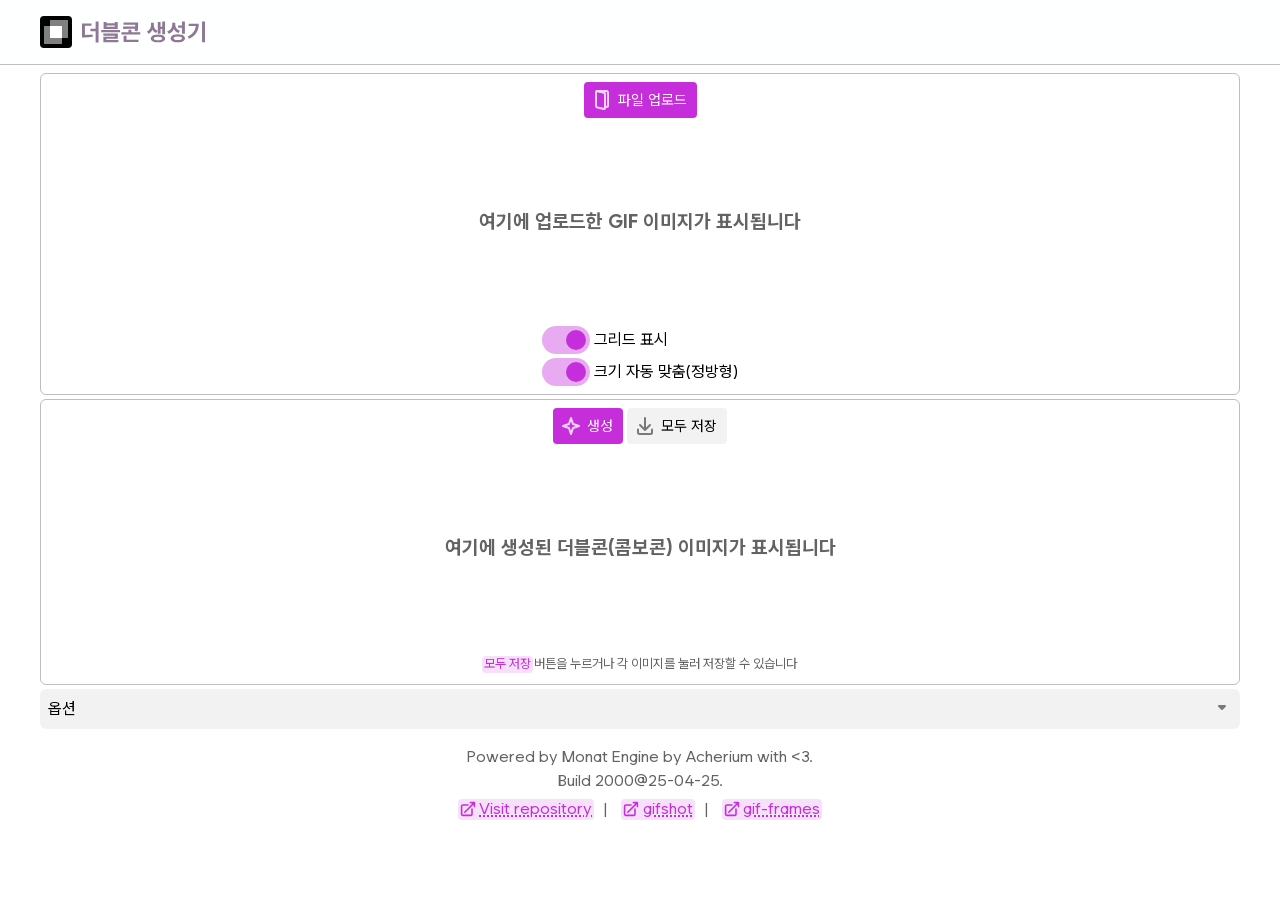
<file: index.html>
<!DOCTYPE html>
<html lang="ko">
<head>
  <meta charset="UTF-8">
  <meta name="viewport" content="width=device-width, initial-scale=1.0">
  <title>더블콘 생성기</title>
  <link rel="shortcut icon" href="./assets/essentials/favicon.svg" type="image/x-icon">
  <link rel="stylesheet" href="./monat/styles.css">
  <link rel="stylesheet" href="./stylesheets/dbcon.css">
  <script type="module" src="./monat/init.js"></script>
  <script src="./scripts/gif-frames.min.js"></script>
  <script src="./scripts/gifshot.min.js"></script>
  <script type="module" src="./scripts/dbcon.js" runner></script>
  <meta property="og:title" content="더블콘 생성기">
  <meta property="og:description" content="더블콘(콤보콘)을 빠르게 생성하도록 돕는 웹기반 어플리케이션입니다.">
  <meta property="og:url" content="https://acherium.github.io/dbcon/">
</head>
<body>
  <header>
    <div class="wrap">
      <div id="logo">
        <img src="./assets/essentials/symbol.svg" alt="Project Lyra Symbol" id="symbol" loading="lazy">
        <img src="./assets/essentials/logotype.svg" alt="Project Lyra Logotype" id="logotype" loading="lazy">
      </div>
    </div>
  </header>
  <main>
    <div class="wrap">
      <div id="input-box" class="box">
        <input type="file" id="uploader" accept="image/gif" autocomplete="off" value="">
        <div class="list-row">
          <button id="button-upload" accent><i class="folder"></i><span>파일 업로드</span></button>
        </div>
        <div id="preview">
          <p class="placeholder">여기에 업로드한 GIF 이미지가 표시됩니다</p>
          <div id="preview-image-container"></div>
          <div id="preview-grid-container"></div>
        </div>
        <div class="list-column">
          <label><input type="checkbox" id="checkbox-toggle-grid" autocomplete="off" checked><div class="toggle"></div><span>그리드 표시</span></label>
          <label><input type="checkbox" id="checkbox-toggle-auto-fit" autocomplete="off" checked><div class="toggle"></div><span>크기 자동 맞춤(정방형)</span></label>
        </div>
      </div>
      <div id="output-box" class="box">
        <div class="list-row">
          <button id="button-generate" accent><i class="sparkle"></i><span>생성</span></button>
          <button id="button-refresh" none><i class="clockwise"></i><span>새로고침</span></button>
          <button id="button-download-all"><i class="download"></i><span>모두 저장</span></button>
        </div>
        <div id="output">
          <p class="placeholder">여기에 생성된 더블콘(콤보콘) 이미지가 표시됩니다</p>
        </div>
        <span sub><span highlight accent>모두 저장</span> 버튼을 누르거나 각 이미지를 눌러 저장할 수 있습니다</span>
      </div>
      <details>
        <summary><span>옵션</span><i class="summary-arrow"></i></summary>
        <div id="option-box">
          <h4>입력 (px)</h4>
          <div class="row"><p>가로 오프셋</p><label><input type="text" id="input-position-x" autocomplete="off" value="0"></label></div>
          <div class="row"><p>세로 오프셋</p><label><input type="text" id="input-position-y" autocomplete="off" value="0"></label></div>
          <div class="row"><p>가로폭</p><label><input type="text" id="input-area-width" autocomplete="off" value="0"></label></div>
          <div class="row"><p>세로폭</p><label><input type="text" id="input-area-height" autocomplete="off" value="0"></label></div>
          <div class="partition"></div>
          <h4>출력 (px)</h4>
          <div class="row"><p>가로폭</p><label><input type="text" id="input-output-width" autocomplete="off" value="0"></label></div>
          <div class="row"><p>세로폭</p><label><input type="text" id="input-output-height" autocomplete="off" value="0"></label></div>
          <div class="row"><p>행 개수</p><label><input type="text" id="input-grid-y" autocomplete="off" value="0"></label></div>
          <div class="row"><p>열 개수</p><label><input type="text" id="input-grid-x" autocomplete="off" value="0"></label></div>
          <div class="partition"></div>
          <h4>전환</h4>
          <div class="row"><p>표시 시간 (cs)</p><label><input type="text" id="input-animation-interval" autocomplete="off" value="0"></label></div>
        </div>
      </details>
    </div>
  </main>
  <footer>
    <div class="wrap">
      <p>
        Powered by <span LYRA_DISPLAY_NAME></span> by <span LYRA_AUTHOR></span> with <3.<br>
        Build <span LYRA_VERSION></span>@<span LYRA_DATE></span>.
      </p>
      <p>
        <a href="https://github.com/acherium/dbcon" target="_blank">Visit repository</a>&nbsp;&nbsp;&nbsp;|&nbsp;&nbsp;&nbsp;
        <a href="https://www.npmjs.com/package/gifshot" target="_blank">gifshot</a>&nbsp;&nbsp;&nbsp;|&nbsp;&nbsp;&nbsp;
        <a href="https://www.npmjs.com/package/gif-frames" target="_blank">gif-frames</a>
      </p>
    </div>
  </footer>
  <div id="loading-screen" style="display: none;">
    <il class="hourglass-spin"></il>
    <p>잠시만 기다려 주세요</p>
    <button id="button-close-loading-screen" style="display: none;" blank><span>닫기</span></button>
  </div>
</body>
</html>
</file>
<file: monat/styles.css>
@charset "UTF-8";
@import url("./assets/fonts/WantedSans/webfonts/variable/complete/WantedSansVariable.css");
@import url("./assets/fonts/PretendardGOV/web/variable/pretendardvariable-gov.css");
/* @import url("./assets/icons/XEIcon/xeicon.min.css"); */

/* 구성 요소 */
@import url("./stylesheets/miscellaneous/lyra-miscellaneous.css");
@import url("./stylesheets/palettes/lyra-palette.css");
@import url("./stylesheets/parts/lyra-parts-all.css");

/* 아이콘 팩 */
@import url("./stylesheets/icons/lyra-icons-master.css");

/* 초기화 */
:root {
  font-size: 12pt;
  line-height: 1.5em;
}

* {
  margin: 0;
  padding: 0;
  box-sizing: border-box;

  font-family: "Wanted Sans Variable", "Pretendard GOV Variable", sans-serif;
  color: var(--font);

  transition: var(--duration-ui);
  transition-property: color, border-color, background-color;
}

body { background-color: var(--main); }

/* 공통 요소 */
.description {
  font-size: small;
  color: oklch(from var(--font) l c h/0.5);
}

.lyra-icon {
  width: 100%;
  height: 100%;

  background: no-repeat center/100% url("./assets/essentials/symbol.svg");
}
</file>
<file: stylesheets/dbcon.css>
@charset "UTF-8";
body {
  display: flex;
  position: relative;
  flex-direction: column;
  overflow-x: hidden;

  width: 100%;
  height: 100dvh;
}

header {
  display: flex;
  position: fixed;
  align-items: center;
  justify-content: center;
  z-index: 10;

  width: 100%;
  height: 65px;

  border-bottom: solid 1px var(--border);
  background-color: oklch(from var(--main) l c h/0.5);
  backdrop-filter: blur(15px);
}

main {
  display: flex;
  position: relative;
  justify-content: center;
  /* overflow-x: hidden; */
  padding-top: 65px;

  height: max-content;
  flex-shrink: 0;
}

footer {
  display: flex;
  position: relative;
  flex-direction: column;
  align-items: center;
  justify-content: center;

  width: 100%;

  text-align: center;
  color: var(--font-sub);
}
footer *:not(a) { color: inherit; }

.wrap {
  position: relative;
  padding: var(--padding);

  max-width: 100%;
  width: calc(1200px + var(--padding) * 2);
  height: max-content;
  flex-shrink: 0;
}
.wrap > *:not(:last-child) { margin-bottom: var(--gap); }

#logo {
  display: flex;
  align-items: center;
  gap: 10px;
}

#symbol,
#logotype { height: 32px; }

input[type="file"] { display: none; }

.box {
  display: flex;
  position: relative;
  flex-direction: column;
  align-items: center;
  justify-content: center;
  padding: var(--padding);
  gap: var(--gap);

  border: solid 1px var(--border);
  border-radius: 6px;
}

#preview {
  display: flex;
  position: relative;
  align-items: center;
  justify-content: center;
  overflow: hidden;

  max-width: 100%;
  min-height: 200px;
  width: max-content;
  height: max-content;

  border-radius: 6px;
}

#preview > img { max-width: 100%; }

#preview-grid-container {
  display: flex;
  position: absolute;
  left: 0;
  top: 0;

  width: 50px;
  height: 50px;
}

#preview-grid-container > div {
  display: flex;
  position: absolute;
  flex-direction: column;
}

#preview-grid-container > div > div { display: flex; }

#preview-grid-container > div > div > div {
  border: solid 2px var(--accent);
  background-color: oklch(from var(--accent) l c h/0.5);
}

#output {
  display: flex;
  position: relative;
  flex-direction: column;
  align-items: center;
  justify-content: center;
  overflow: auto;
  
  min-height: 200px;
  width: 100%;
  height: max-content;

  border-radius: 6px;
}

#output > div { display: flex; }

.placeholder {
  font-size: larger;
  font-weight: bolder;
  text-align: center;
  word-break: keep-all;
  color: var(--font-sub);
}

.output-item {
  display: flex;
  position: relative;
  align-items: center;
  justify-content: center;

  cursor: pointer;
}

.output-item::before {
  display: flex;
  position: absolute;
  align-items: center;
  justify-content: center;
  left: 0;
  top: 0;
  z-index: 1;

  width: 100%;
  height: 100%;

  background-color: oklch(from var(--black) l c h/0.5);
  opacity: 0;
  pointer-events: none;
  content: "";

  transition: opacity var(--duration-ui);
}

.output-item::after {
  display: block;
  position: absolute;
  z-index: 2;

  width: 32px;
  height: 32px;

  background-color: var(--white);
  mask: no-repeat center/100% var(--lyra-icon-download);
  opacity: 0;
  pointer-events: none;
  content: "";
  
  transition: opacity var(--duration-ui);
}

.output-item:hover::before,
.output-item:hover::after { opacity: 1; }

.output-item * { pointer-events: none; }

#option-box {
  display: flex;
  position: relative;
  flex-direction: column;
  gap: var(--gap);
}

#option-box > .row {
  display: grid;
  grid-template-columns: 150px minmax(0, 1fr);
  place-items: center start;
}

#option-box > .row > label { width: 100%; }

#option-box > .partition {
  margin: var(--margin-large) 0;

  width: 100%;
  height: 1px;

  background-color: var(--border);
}

#loading-screen {
  display: flex;
  position: fixed;
  flex-direction: column;
  align-items: center;
  justify-content: center;
  gap: var(--gap);
  z-index: 99;

  width: 100%;
  height: 100%;

  background-color: oklch(from var(--black) l c h/0.5);
  --font: var(--white);
  --icon: var(--white);
}
#loading-screen > p { font-size: larger; }

@media screen and (max-width: 1216px) {
  #logotype { display: none; }
  
  #icon-table { grid-template-columns: repeat(2, minmax(0, 1fr)); }
}
</file>
